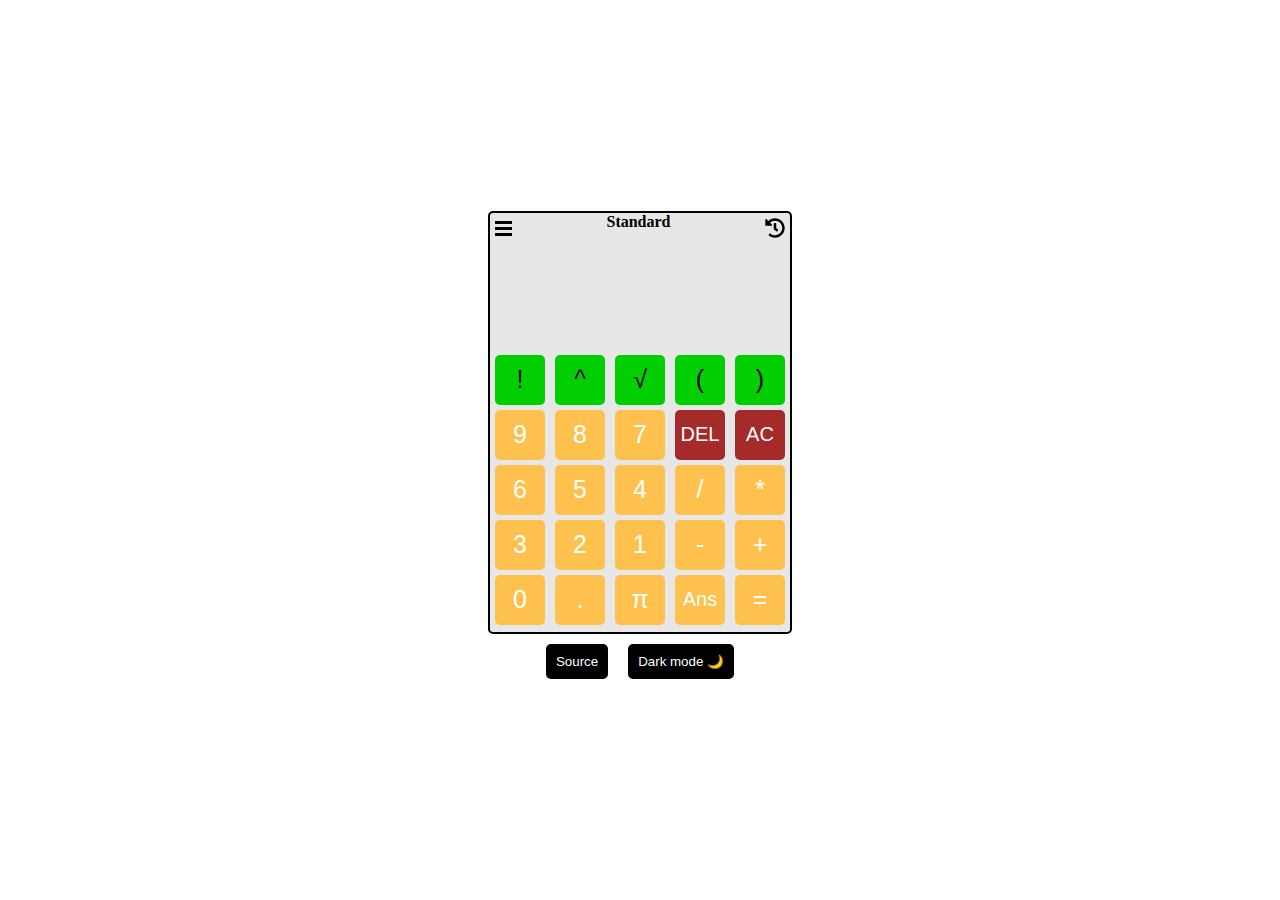
<file: index.html>
<!DOCTYPE html>
<html lang="en">

<head>
    <meta charset="UTF-8">
    <meta http-equiv="X-UA-Compatible" content="IE=edge">
    <meta name="viewport" content="width=device-width, initial-scale=1.0">
    <title>Calculator & Converter</title>
    <link rel="stylesheet" href="style.css">
    <link rel="stylesheet" href="darkmode.css">
    <link href="https://cdn.jsdelivr.net/npm/bootstrap@5.1.3/dist/css/bootstrap.min.css" rel="stylesheet"
        integrity="sha384-1BmE4kWBq78iYhFldvKuhfTAU6auU8tT94WrHftjDbrCEXSU1oBoqyl2QvZ6jIW3" crossorigin="anonymous">
</head>

<body>
    <div id="container">
        <div style="display: flex;">
            <div id="other-calculators" style="display: none;">
                <h4>Calculator</h4>
                <div class='active'>Standard</div>
                <div>Date calculator</div>
                <h4>Converter</h4>
                <div>Length</div>
                <div>Area</div>
                <div>Volume</div>
                <div>Weight & Mass</div>
                <div>Temperature</div>
                <div>Speed</div>
                <div>Time</div>
                <div>Data</div>
            </div>
            <!-- <div> -->
            <div class="calculator active">
                <div class="top-bar">
                    <div class="other-calculators-bar">
                        <div></div>
                        <div></div>
                        <div></div>
                    </div>
                    <h4>Standard</h4>
                    <div class="history-button">
                        <i class="fas fa-history icon"></i>
                    </div>
                </div>
                <div class="result">
                    <div class="input"></div>
                    <div class="output"></div>
                </div>
                <div class="buttons">
                    <div class='up-button'>
                        <div class="advance-symbols">
                            <div class="button">!</div>
                            <div class="button">^</div>
                            <div class="button">√</div>
                            <div class="button">(</div>
                            <div class="button">)</div>
                        </div>
                    </div>
                    <div class="down-buttons">
                        <div class="numbers">
                            <div class="button">9</div>
                            <div class="button">8</div>
                            <div class="button">7</div>
                            <div class="button">6</div>
                            <div class="button">5</div>
                            <div class="button">4</div>
                            <div class="button">3</div>
                            <div class="button">2</div>
                            <div class="button">1</div>
                            <div class="button">0</div>
                            <div class="button">.</div>
                            <div class="button">&#960;</div>
                        </div>
                        <div class="basic-symbols">
                            <div style="display: flex;">
                                <div class="button delete DEL" style="font-size: 20px;">DEL</div>
                                <div class="button delete AC" style="font-size: 20px;">AC</div>
                            </div>
                            <div class="button">/</div>
                            <div class="button">*</div>
                            <div class="button">-</div>
                            <div class="button">+</div>
                            <div class="button" style="font-size: 20px;">Ans</div>
                            <div class="button equal">=</div>
                        </div>
                    </div>
                </div>
            </div>
            <div class="calculator">
                <div class="top-bar">
                    <div class="other-calculators-bar">
                        <div></div>
                        <div></div>
                        <div></div>
                    </div>
                    <h4>Date calculator</h4>
                    <div style="width: 17px;"></div>
                </div>
                <select id="select-date-calculator">
                    <option value="">Difference between dates</option>
                    <option value="">Add or subtract days</option>
                </select>
                <div class="date-calculator active">
                    <p>From</p>
                    <input type="date" id="starting-date" required>
                    <p>To</p>
                    <input type="date" id="ending-date" required>
                    <div style="margin-top: 20px;">
                        <p>Difference</p>
                        <p class="result">0 year(s), 0 month(s), 0 week(s), 0 day(s)</p>
                        <p class="result-as-day">0 day(s)</p>
                    </div>
                </div>
                <div class="date-calculator">
                    <p>From</p>
                    <input type="date" name="" id="first-addend-date" required>
                    <form>
                        <div>
                            <input type="radio" name="plus-or-subtract-date" id="plus-date" checked>
                            <label for="plus-date">Plus</label>
                        </div>
                        <div>
                            <input type="radio" name="plus-or-subtract-date" id="subtract-date">
                            <label for="subtract-date">Subtract</label>
                        </div>
                    </form>
                    <div style="margin-top: 20px;">
                        <div style="display: flex; justify-content: space-around;">
                            <label for="second-addend-year">Year:</label>
                            <label for="second-addend-month">Month:</label>
                            <label for="second-addend-week">Week:</label>
                            <label for="second-addend-day">Day:</label>
                        </div>
                        <div style="display: flex; justify-content: space-around;">
                            <input type="number" min="0" class="second-addend-date" id="second-addend-year" value="0">
                            <input type="number" min="0" class="second-addend-date" id="second-addend-month" value="0">
                            <input type="number" min="0" class="second-addend-date" id="second-addend-week" value="0">
                            <input type="number" min="0" class="second-addend-date" id="second-addend-day" value="0">
                        </div>
                    </div>
                    <div style="margin-top: 20px;">
                        <p>Date</p>
                        <p class="result"></p>
                    </div>
                </div>
            </div>
            <div class="calculator converter">
                <div class="top-bar">
                    <div class="other-calculators-bar">
                        <div></div>
                        <div></div>
                        <div></div>
                    </div>
                    <h4>Length</h4>
                    <div style="width: 17px;"></div>
                </div>
                <div style="margin: 4px;">
                    <p class="input"></p>
                    <select name="" id="">
                        <option value="">Millimeter(s)</option>
                        <option value="">Centimeter(s)</option>
                        <option value="">Meter(s)</option>
                        <option value="">Kilometer(s)</option>
                        <option value="">Inch(es)</option>
                        <option value="">Foot(Feet)</option>
                        <option value="">Yard(s)</option>
                        <option value="">Mile(s)</option>
                        <option value="">Nautical mile(s)</option>
                    </select>
                    <p class="output"></p>
                    <select name="" id="">
                        <option value="">Millimeter(s)</option>
                        <option value="">Centimeter(s)</option>
                        <option value="">Meter(s)</option>
                        <option value="">Kilometer(s)</option>
                        <option value="">Inch(es)</option>
                        <option value="">Foot(Feet)</option>
                        <option value="">Yard(s)</option>
                        <option value="">Mile(s)</option>
                        <option value="">Nautical mile(s)</option>
                    </select>
                </div>
                <div style="display: flex; justify-content: center;">
                    <div class="buttons">
                        <div style="display: flex;justify-content: right;">
                            <!-- <div class="button" style="width: 100%;background-color: blue;">Convert</div> -->
                            <div class="button delete DEL" style="font-size: 20px;">DEL</div>
                            <div class="button delete AC" style="font-size: 20px;">AC</div>
                        </div>
                        <div class="numbers">
                            <div class="button">9</div>
                            <div class="button">8</div>
                            <div class="button">7</div>
                            <div class="button">6</div>
                            <div class="button">5</div>
                            <div class="button">4</div>
                            <div class="button">3</div>
                            <div class="button">2</div>
                            <div class="button">1</div>
                            <div class="button">0</div>
                            <div class="button">.</div>
                        </div>
                    </div>
                </div>
            </div>
            <div class="calculator converter">
                <div class="top-bar">
                    <div class="other-calculators-bar">
                        <div></div>
                        <div></div>
                        <div></div>
                    </div>
                    <h4>Area</h4>
                    <div style="width: 17px;"></div>
                </div>
                <div style="margin: 4px;">
                    <p class="input"></p>
                    <select name="" id="">
                        <option value="">Square millimeter(s)</option>
                        <option value="">Square centimeter(s)</option>
                        <option value="">Square meter(s)</option>
                        <option value="">Hectare(s)</option>
                        <option value="">Square kilometer(s)</option>
                        <option value="">Square inch(es)</option>
                        <option value="">Square foot(feet)</option>
                        <option value="">Square yard(s)</option>
                        <option value="">Square mile(s)</option>
                        <option value="">Acre(s)</option>
                    </select>
                    <p class="output"></p>
                    <select name="" id="">
                        <option value="">Square millimeter(s)</option>
                        <option value="">Square centimeter(s)</option>
                        <option value="">Square meter(s)</option>
                        <option value="">Hectare(s)</option>
                        <option value="">Square kilometer(s)</option>
                        <option value="">Square inch(es)</option>
                        <option value="">Square foot(feet)</option>
                        <option value="">Square yard(s)</option>
                        <option value="">Square mile(s)</option>
                        <option value="">Acre(s)</option>
                    </select>
                </div>
                <div style="display: flex; justify-content: center;">
                    <div class="buttons">
                        <div style="display: flex;justify-content: right;">
                            <div class="button delete DEL" style="font-size: 20px;">DEL</div>
                            <div class="button delete AC" style="font-size: 20px;">AC</div>
                        </div>
                        <div class="numbers">
                            <div class="button">9</div>
                            <div class="button">8</div>
                            <div class="button">7</div>
                            <div class="button">6</div>
                            <div class="button">5</div>
                            <div class="button">4</div>
                            <div class="button">3</div>
                            <div class="button">2</div>
                            <div class="button">1</div>
                            <div class="button">0</div>
                            <div class="button">.</div>
                        </div>
                    </div>
                </div>
            </div>
            <div class="calculator converter">
                <div class="top-bar">
                    <div class="other-calculators-bar">
                        <div></div>
                        <div></div>
                        <div></div>
                    </div>
                    <h4>Volume</h4>
                    <div style="width: 17px;"></div>
                </div>
                <div style="margin: 4px;">
                    <p class="input"></p>
                    <select name="" id="">
                        <option value="">Cubic millimeter(s)</option>
                        <option value="">Milliliter(s)</option>
                        <option value="">Liter(s)</option>
                        <option value="">Cubic meter(s)</option>
                        <option value="">Cubic inch(es)</option>
                        <option value="">Cubic foot(feet)</option>
                        <option value="">Cubic yard(s)</option>
                    </select>
                    <p class="output"></p>
                    <select name="" id="">
                        <option value="">Cubic millimeter(s)</option>
                        <option value="">Milliliter(s)</option>
                        <option value="">Liter(s)</option>
                        <option value="">Cubic meter(s)</option>
                        <option value="">Cubic inch(es)</option>
                        <option value="">Cubic foot(feet)</option>
                        <option value="">Cubic yard(s)</option>
                    </select>
                </div>
                <div style="display: flex; justify-content: center;">
                    <div class="buttons">
                        <div style="display: flex;justify-content: right;">
                            <div class="button delete DEL" style="font-size: 20px;">DEL</div>
                            <div class="button delete AC" style="font-size: 20px;">AC</div>
                        </div>
                        <div class="numbers">
                            <div class="button">9</div>
                            <div class="button">8</div>
                            <div class="button">7</div>
                            <div class="button">6</div>
                            <div class="button">5</div>
                            <div class="button">4</div>
                            <div class="button">3</div>
                            <div class="button">2</div>
                            <div class="button">1</div>
                            <div class="button">0</div>
                            <div class="button">.</div>
                        </div>
                    </div>
                </div>
            </div>
            <div class="calculator converter">
                <div class="top-bar">
                    <div class="other-calculators-bar">
                        <div></div>
                        <div></div>
                        <div></div>
                    </div>
                    <h4>Weight & Mass</h4>
                    <div style="width: 17px;"></div>
                </div>
                <div style="margin: 4px;">
                    <p class="input"></p>
                    <select name="" id="">
                        <option value="">Milligram(s)</option>
                        <option value="">Centigram(s)</option>
                        <option value="">Decigram(s)</option>
                        <option value="">Gram(s)</option>
                        <option value="">Decagram(s)</option>
                        <option value="">Hectogram(s)</option>
                        <option value="">Kilogram(s)</option>
                        <option value="">Metric ton(s)</option>
                    </select>
                    <p class="output"></p>
                    <select name="" id="">
                        <option value="">Milligram(s)</option>
                        <option value="">Centigram(s)</option>
                        <option value="">Decigram(s)</option>
                        <option value="">Gram(s)</option>
                        <option value="">Decagram(s)</option>
                        <option value="">Hectogram(s)</option>
                        <option value="">Kilogram(s)</option>
                        <option value="">Metric ton(s)</option>
                    </select>
                </div>
                <div style="display: flex; justify-content: center;">
                    <div class="buttons">
                        <div style="display: flex;justify-content: right;">
                            <div class="button delete DEL" style="font-size: 20px;">DEL</div>
                            <div class="button delete AC" style="font-size: 20px;">AC</div>
                        </div>
                        <div class="numbers">
                            <div class="button">9</div>
                            <div class="button">8</div>
                            <div class="button">7</div>
                            <div class="button">6</div>
                            <div class="button">5</div>
                            <div class="button">4</div>
                            <div class="button">3</div>
                            <div class="button">2</div>
                            <div class="button">1</div>
                            <div class="button">0</div>
                            <div class="button">.</div>
                        </div>
                    </div>
                </div>
            </div>
            <div class="calculator converter">
                <div class="top-bar">
                    <div class="other-calculators-bar">
                        <div></div>
                        <div></div>
                        <div></div>
                    </div>
                    <h4>Temperature</h4>
                    <div style="width: 17px;"></div>
                </div>
                <div style="margin: 4px;">
                    <p class="input"></p>
                    <select name="" id="">
                        <option value="">Celsius</option>
                        <option value="">Fahrenheit</option>
                        <option value="">Kelvin</option>
                    </select>
                    <p class="output"></p>
                    <select name="" id="">
                        <option value="">Celsius</option>
                        <option value="">Fahrenheit</option>
                        <option value="">Kelvin</option>
                    </select>
                </div>
                <div style="display: flex; justify-content: center;">
                    <div class="buttons">
                        <div style="display: flex;justify-content: right;">
                            <div class="button delete DEL" style="font-size: 20px;">DEL</div>
                            <div class="button delete AC" style="font-size: 20px;">AC</div>
                        </div>
                        <div class="numbers">
                            <div class="button">9</div>
                            <div class="button">8</div>
                            <div class="button">7</div>
                            <div class="button">6</div>
                            <div class="button">5</div>
                            <div class="button">4</div>
                            <div class="button">3</div>
                            <div class="button">2</div>
                            <div class="button">1</div>
                            <div class="button">0</div>
                            <div class="button">.</div>
                        </div>
                    </div>
                </div>
            </div>
            <div class="calculator converter">
                <div class="top-bar">
                    <div class="other-calculators-bar">
                        <div></div>
                        <div></div>
                        <div></div>
                    </div>
                    <h4>Speed</h4>
                    <div style="width: 17px;"></div>
                </div>
                <div style="margin: 4px;">
                    <p class="input"></p>
                    <select name="" id="">
                        <option value="">Centimeter(s) per second</option>
                        <option value="">Meter(s) per second</option>
                        <option value="">Kilometer(s) per hour</option>
                        <option value="">Mile(s) per hour</option>
                        <option value="">Knot(s)</option>
                        <option value="">Mach</option>
                    </select>
                    <p class="output"></p>
                    <select name="" id="">
                        <option value="">Centimeter(s) per second</option>
                        <option value="">Meter(s) per second</option>
                        <option value="">Kilometer(s) per hour</option>
                        <option value="">Mile(s) per hour</option>
                        <option value="">Knot(s)</option>
                        <option value="">Mach</option>
                    </select>
                </div>
                <div style="display: flex; justify-content: center;">
                    <div class="buttons">
                        <div style="display: flex;justify-content: right;">
                            <div class="button delete DEL" style="font-size: 20px;">DEL</div>
                            <div class="button delete AC" style="font-size: 20px;">AC</div>
                        </div>
                        <div class="numbers">
                            <div class="button">9</div>
                            <div class="button">8</div>
                            <div class="button">7</div>
                            <div class="button">6</div>
                            <div class="button">5</div>
                            <div class="button">4</div>
                            <div class="button">3</div>
                            <div class="button">2</div>
                            <div class="button">1</div>
                            <div class="button">0</div>
                            <div class="button">.</div>
                        </div>
                    </div>
                </div>
            </div>
            <div class="calculator converter">
                <div class="top-bar">
                    <div class="other-calculators-bar">
                        <div></div>
                        <div></div>
                        <div></div>
                    </div>
                    <h4>Time</h4>
                    <div style="width: 17px;"></div>
                </div>
                <div style="margin: 4px;">
                    <p class="input"></p>
                    <select name="" id="">
                        <option value="">Microsecond(s)</option>
                        <option value="">Millisecond(s)</option>
                        <option value="">Second(s)</option>
                        <option value="">Minute(s)</option>
                        <option value="">Hour(s)</option>
                        <option value="">Day(s)</option>
                        <option value="">Week(s)</option>
                        <option value="">Year(s)</option>
                    </select>
                    <p class="output"></p>
                    <select name="" id="">
                        <option value="">Microsecond(s)</option>
                        <option value="">Millisecond(s)</option>
                        <option value="">Second(s)</option>
                        <option value="">Minute(s)</option>
                        <option value="">Hour(s)</option>
                        <option value="">Day(s)</option>
                        <option value="">Week(s)</option>
                        <option value="">Year(s)</option>
                    </select>
                </div>
                <div style="display: flex; justify-content: center;">
                    <div class="buttons">
                        <div style="display: flex;justify-content: right;">
                            <div class="button delete DEL" style="font-size: 20px;">DEL</div>
                            <div class="button delete AC" style="font-size: 20px;">AC</div>
                        </div>
                        <div class="numbers">
                            <div class="button">9</div>
                            <div class="button">8</div>
                            <div class="button">7</div>
                            <div class="button">6</div>
                            <div class="button">5</div>
                            <div class="button">4</div>
                            <div class="button">3</div>
                            <div class="button">2</div>
                            <div class="button">1</div>
                            <div class="button">0</div>
                            <div class="button">.</div>
                        </div>
                    </div>
                </div>
            </div>
            <div class="calculator converter">
                <div class="top-bar">
                    <div class="other-calculators-bar">
                        <div></div>
                        <div></div>
                        <div></div>
                    </div>
                    <h4>Data</h4>
                    <div style="width: 17px;"></div>
                </div>
                <div style="margin: 4px;">
                    <p class="input"></p>
                    <select name="" id="">
                        <option value="">Byte(s)</option>
                        <option value="">Bit(s)</option>
                        <option value="">Kilobyte(s)</option>
                        <option value="">Kilobit(s)</option>
                        <option value="">Megabyte(s)</option>
                        <option value="">Megabit(s)</option>
                        <option value="">Gigabyte(s)</option>
                        <option value="">Gigabit(s)</option>
                        <option value="">Terabyte(s)</option>
                        <option value="">Terabit(s)</option>
                        <option value="">Petabyte(s)</option>
                        <option value="">Petabit(s)</option>
                        <option value="">Exabyte(s)</option>
                        <option value="">Exabit(s)</option>
                        <option value="">Zettabyte(s)</option>
                        <option value="">Zettabit(s)</option>
                        <option value="">Yottabyte(s)</option>
                        <option value="">Yottabit(s)</option>
                    </select>
                    <p class="output"></p>
                    <select name="" id="">
                        <option value="">Byte(s)</option>
                        <option value="">Bit(s)</option>
                        <option value="">Kilobyte(s)</option>
                        <option value="">Kilobit(s)</option>
                        <option value="">Megabyte(s)</option>
                        <option value="">Megabit(s)</option>
                        <option value="">Gigabyte(s)</option>
                        <option value="">Gigabit(s)</option>
                        <option value="">Terabyte(s)</option>
                        <option value="">Terabit(s)</option>
                        <option value="">Petabyte(s)</option>
                        <option value="">Petabit(s)</option>
                        <option value="">Exabyte(s)</option>
                        <option value="">Exabit(s)</option>
                        <option value="">Zettabyte(s)</option>
                        <option value="">Zettabit(s)</option>
                        <option value="">Yottabyte(s)</option>
                        <option value="">Yottabit(s)</option>
                    </select>
                </div>
                <div style="display: flex; justify-content: center;">
                    <div class="buttons">
                        <div style="display: flex;justify-content: right;">
                            <div class="button delete DEL" style="font-size: 20px;">DEL</div>
                            <div class="button delete AC" style="font-size: 20px;">AC</div>
                        </div>
                        <div class="numbers">
                            <div class="button">9</div>
                            <div class="button">8</div>
                            <div class="button">7</div>
                            <div class="button">6</div>
                            <div class="button">5</div>
                            <div class="button">4</div>
                            <div class="button">3</div>
                            <div class="button">2</div>
                            <div class="button">1</div>
                            <div class="button">0</div>
                            <div class="button">.</div>
                        </div>
                    </div>
                </div>
            </div>
            <!-- </div> -->
            <div id="history" style="display: none;">
                <div class="top-bar">
                    <div style="width: 27.5px;"></div>
                    <h4>History</h4>
                    <div class="delete-history-button">
                        <i class="far fa-trash-alt icon"></i>
                    </div>
                </div>
                <div id="history-content"></div>
            </div>
        </div>
        <div id='extra-buttons'>
            <a href="https://github.com/tuanbinh8/calculator" target="_blank" style="text-decoration: none;"><button
                    class="extra-button">Source</button></a>
            <button class="extra-button" id="switching-mode-button">Dark mode 🌙</button>
        </div>
    </div>
</body>
<script src="script.js"></script>
<script src="js/all.min.js"></script>
<script src="js/standard-calculator.js"></script>
<script src="js/date-calculator.js"></script>
<script src="js/converter.js"></script>
<script src="https://cdn.jsdelivr.net/npm/bootstrap@5.1.3/dist/js/bootstrap.bundle.min.js"
    integrity="sha384-ka7Sk0Gln4gmtz2MlQnikT1wXgYsOg+OMhuP+IlRH9sENBO0LRn5q+8nbTov4+1p"
    crossorigin="anonymous"></script>
<script src="https://cdn.jsdelivr.net/npm/@popperjs/core@2.10.2/dist/umd/popper.min.js"
    integrity="sha384-7+zCNj/IqJ95wo16oMtfsKbZ9ccEh31eOz1HGyDuCQ6wgnyJNSYdrPa03rtR1zdB"
    crossorigin="anonymous"></script>
<script src="https://cdn.jsdelivr.net/npm/bootstrap@5.1.3/dist/js/bootstrap.min.js"
    integrity="sha384-QJHtvGhmr9XOIpI6YVutG+2QOK9T+ZnN4kzFN1RtK3zEFEIsxhlmWl5/YESvpZ13"
    crossorigin="anonymous"></script>
<script src="js/moment.js"></script>
</html>
</file>
<file: style.css>
* {
    box-sizing: border-box;
    padding: 0;
    margin: 0;
    transition: 0.8s background-color;
}

.icon {
    cursor: pointer;
    margin: 5px;
    font-size: 20px;
}

#container {
    cursor: default;
    width: 100vw;
    height: 100vh;
    display: flex;
    justify-content: center;
    align-items: center;
    flex-direction: column;
}

#other-calculators {
    background-color: rgb(241, 241, 241);
    border-radius: 5px;
    height: 422.917px;
    width: 200px;
    margin-right: 5px;
    border: 2px black solid;
    overflow: auto;
}

#other-calculators div {
    padding: 5px 10px;
    font-size: 15px;
    cursor: pointer;
    transition: 0s background-color;
}

#other-calculators div:hover {
    background-color: rgb(168, 168, 168);
}

#other-calculators div.active {
    background-color: rgb(140, 140, 255);
}

.calculator {
    border: 2px black solid;
    border-radius: 5px;
    background-color: rgb(231, 231, 231);
    width: 304px;
    height: 422.917px;
    display: none;
}

.calculator.active {
    display: block;
}

.calculator .top-bar {
    display: flex;
    justify-content: space-between;
}

.calculator .other-calculators-bar {
    margin: 5px;
    cursor: pointer;
}

.calculator .other-calculators-bar div {
    width: 17px;
    height: 3px;
    background-color: black;
    margin: 3px 0;
}

.calculator .button {
    color: white;
    margin: 0px 5px 5px 5px;
    padding: 5px;
    width: 50px;
    height: 50px;
    border-radius: 5px;
    display: flex;
    justify-content: center;
    align-items: center;
    font-family: Arial;
    font-size: 25px;
    cursor: pointer;
}

.calculator .buttons .numbers .button {
    background-color: rgb(255, 193, 77);
    color: white;
}

.calculator .buttons .numbers .button:active {
    background-color: rgb(218, 141, 0);
}

.calculator .buttons .delete {
    background-color: rgb(165, 42, 42) !important;
    color: white;
}

.calculator .buttons .delete:active {
    background-color: rgb(121, 30, 30) !important;
}

.calculator select {
    background-color: transparent;
    border: none;
}

.calculator:nth-of-type(2) .buttons .down-buttons {
    display: flex;
}

.calculator:nth-of-type(2) .buttons .numbers {
    display: flex;
    flex-wrap: wrap;
    width: 60%;
}

.calculator:nth-of-type(2) .buttons .basic-symbols {
    display: flex;
    flex-wrap: wrap;
    width: 40%;
}

.calculator:nth-of-type(2) .buttons .basic-symbols .button {
    background-color: rgb(255, 193, 77);
    color: white;
}

.calculator:nth-of-type(2) .buttons .basic-symbols .button:active {
    background-color: rgb(235, 152, 0);
}

.calculator:nth-of-type(2) .buttons .advance-symbols {
    display: flex;
}

.calculator:nth-of-type(2) .buttons .advance-symbols .button {
    background-color: rgb(1, 207, 1);
    color: black;
}

.calculator:nth-of-type(2) .buttons .advance-symbols .button:active {
    background-color: rgb(0, 100, 0);
}

.calculator:nth-of-type(2) .result {
    cursor: default;
    padding: 5px;
    margin: 10px;
    height: 90px;
    font-size: 25px;
    text-align: right;
}

.calculator:nth-of-type(3) .date-calculator {
    display: none;
}

.calculator:nth-of-type(3) .date-calculator.active {
    display: block;
}

.calculator:nth-of-type(3) p {
    font-size: 20px;
    margin: 4px;
}

.calculator:nth-of-type(3) input {
    margin-left: 5px;
}

.calculator:nth-of-type(3) pre {
    margin: 0;
}

.calculator:nth-of-type(3) form {
    display: flex;
    justify-content: space-around;
    align-items: center;
    margin-top: 20px;
    font-size: 20px;
}

.calculator:nth-of-type(3) .result {
    font-size: 25px;
    font-weight: bold;
}

.calculator:nth-of-type(3) .date-calculator:nth-of-type(3) input[type='radio'] {
    height: 15px;
    width: 15px;
}

.calculator:nth-of-type(3) .date-calculator:nth-of-type(3) .second-addend-date {
    width: 20%;
}

.converter p {
    font-size: 30px;
    margin: 4px;
    height: 45px;
}

.converter .buttons {
    width: 80%;
}

.converter .buttons .numbers {
    display: flex;
    justify-content: right;
    align-items: flex-end;
    flex-wrap: wrap;
}

#history {
    background-color: rgb(241, 241, 241);
    border-radius: 5px;
    height: 422.917px;
    /* width: 264.110px; */
    width: 304px;
    margin-left: 5px;
    border: 2px black solid;
    overflow: auto;
}

#history .top-bar {
    padding: 0;
    display: flex;
    justify-content: space-between;
}

#history #history-content div {
    margin-bottom: 10px;
    padding: 0px 10px;
    cursor: pointer;
    text-align: right;
    font-size: 20px;
    transition: 0s background-color;
}

#history #history-content div p {
    margin-bottom: 5px;
}

#history #history-content div .input {
    font-size: 15px;
}

#history #history-content div .output {
    font-size: 20px;
}

#history #history-content div:hover {
    background-color: rgb(168, 168, 168);
}

#extra-buttons {
    display: flex;
}

.extra-button {
    display: block;
    padding: 10px;
    border-radius: 5px;
    border: none;
    cursor: pointer;
    margin: 10px;
    color: white;
    background-color: black;
    text-decoration: none;
}

@media screen and (max-width: 830px) {
    #other-calculators {
        margin: 0;
        position: absolute;
    }
    #history {
        margin: 0;
        position: absolute;
    }
  }
</file>
<file: darkmode.css>
#container.darkmode {
    background-color: black;
}

#other-calculators.darkmode {
    background-color: rgb(14, 14, 14);
    color: white;
    border: 2px white solid;
}

#other-calculators div:hover.darkmode {
    background-color: rgb(87, 87, 87);
}

#other-calculators div.active.darkmode {
    background-color: rgb(110, 110, 255);
}

.calculator.darkmode {
    border: 2px white solid;
    background-color: rgb(24, 24, 24);
    color: white;
}

.calculator .other-calculators-bar div.darkmode {
    background-color: white;
}

.calculator .buttons .numbers .button.darkmode {
    background-color: rgb(0, 62, 178);
    color: black;
}

.calculator .buttons .numbers .button:active.darkmode {
    background-color: rgb(37, 114, 255);
}

.calculator .buttons .delete.darkmode {
    background-color: rgb(90, 213, 213) !important;
    color: black;
}

.calculator .buttons .delete:active.darkmode {
    background-color: rgb(131, 225, 225) !important;
}

.calculator select.darkmode {
    color: white;
}

.calculator select option.darkmode {
    color: black;
}

.calculator:nth-of-type(2) .buttons .basic-symbols .button.darkmode {
    background-color: rgb(0, 62, 178);
    color: black;
}

.calculator:nth-of-type(2) .buttons .basic-symbols .button:active.darkmode {
    background-color: rgb(37, 114, 255);
}

.calculator:nth-of-type(2) .buttons .advance-symbols .button.darkmode {
    background-color: rgb(254, 48, 254);
}

.calculator:nth-of-type(2) .buttons .advance-symbols .button:active.darkmode {
    background-color: rgb(255, 155, 255);
}

#history.darkmode {
    background-color: rgb(14, 14, 14);
    color: white;
    border: 2px white solid;
}

#history #history-content div:hover.darkmode {
    background-color: rgb(87, 87, 87);
}

.extra-button.darkmode {
    color: white;
    background-color: rgb(97, 97, 97);
}
</file>
